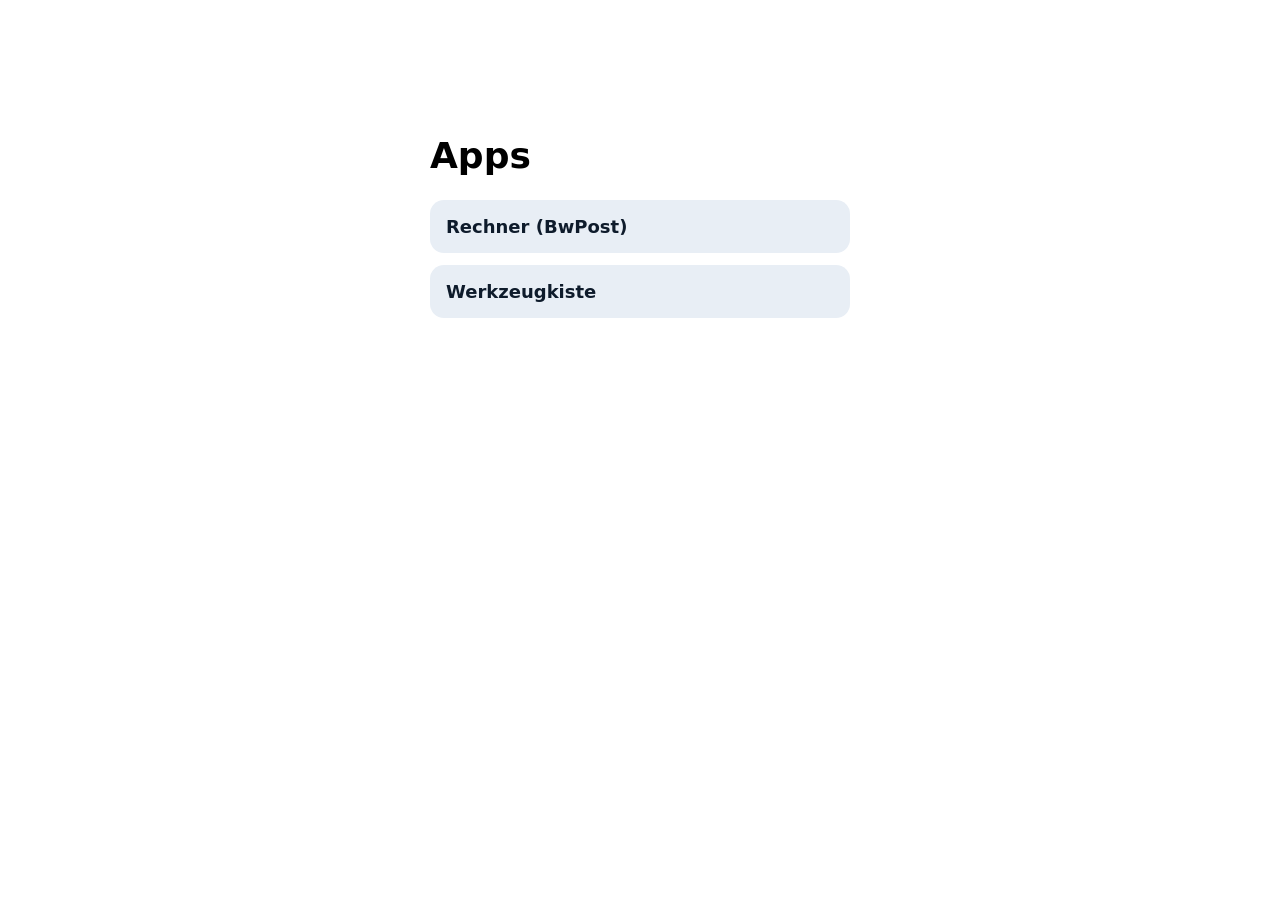
<file: index.html>
<!DOCTYPE html><html lang="de"><head><meta charset="utf-8"><meta name="viewport" content="width=device-width,initial-scale=1"><title>Apps</title>
<style>body{font:18px system-ui;max-width:420px;margin:15vh auto;padding:0 20px}a{display:block;padding:16px;margin:12px 0;border-radius:14px;background:#e8eef5;color:#0e1b2b;text-decoration:none;font-weight:600}</style></head>
<body><h1>Apps</h1><a href="bwpost/">Rechner (BwPost)</a><a href="werkzeugkiste/">Werkzeugkiste</a></body></html>
</file>
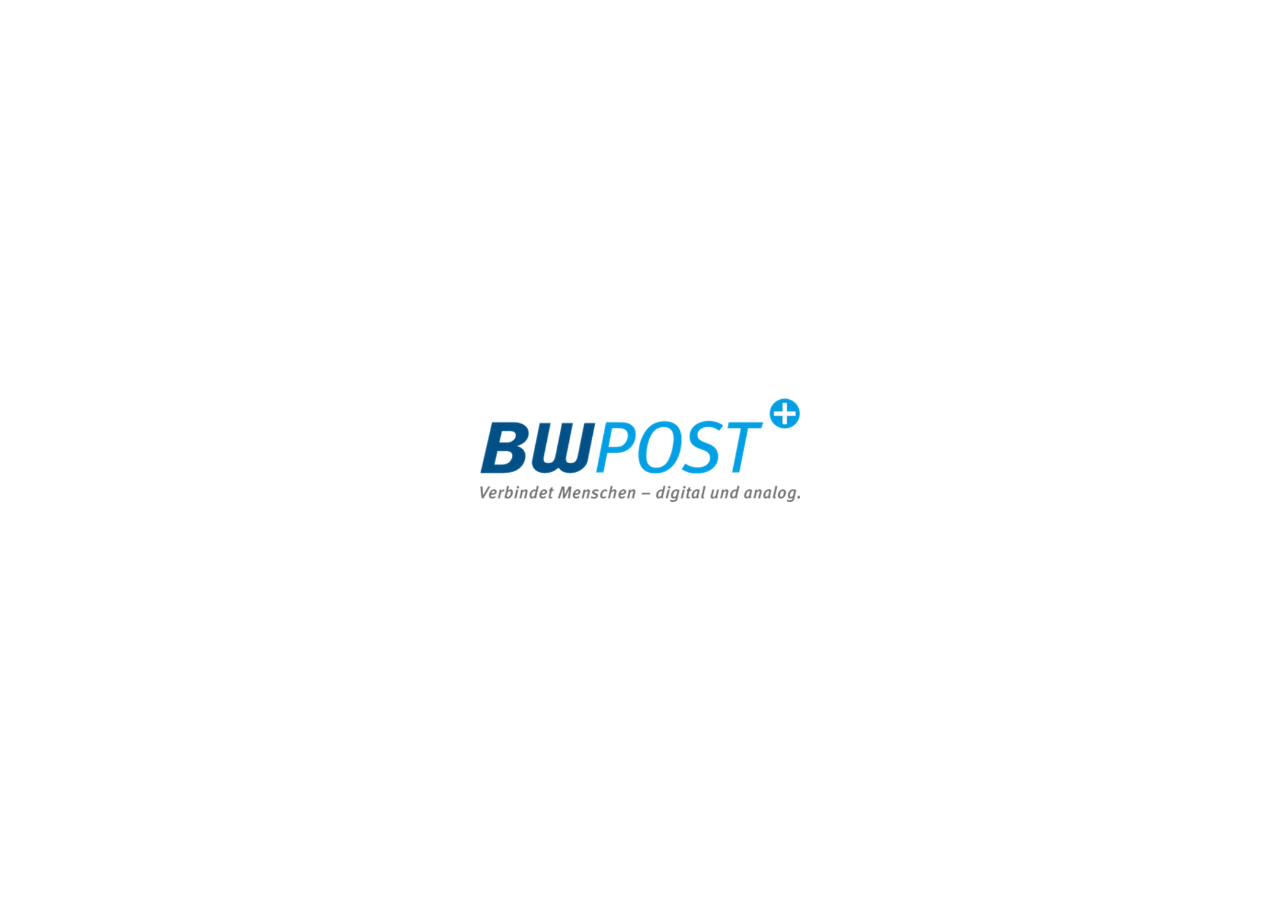
<file: bwpost/index.html>
<!DOCTYPE html>
<html lang="de">
<head>
<meta charset="utf-8">
<meta name="viewport" content="width=device-width, initial-scale=1, maximum-scale=1, user-scalable=no, viewport-fit=cover">
<meta name="theme-color" content="#edf4f9">
<meta name="mobile-web-app-capable" content="yes">
<meta name="apple-mobile-web-app-capable" content="yes">
<title>Rechner</title>
<link rel="manifest" href="manifest.webmanifest">
<link rel="icon" href="plus.svg">
<link rel="apple-touch-icon" href="icons/apple-touch-icon.png">
<link rel="stylesheet" href="../core/style.css">
<link rel="stylesheet" href="theme.css">
</head>
<body>
<script src="brand.js"></script>
<script src="../core/app.js"></script>
</body>
</html>
</file>
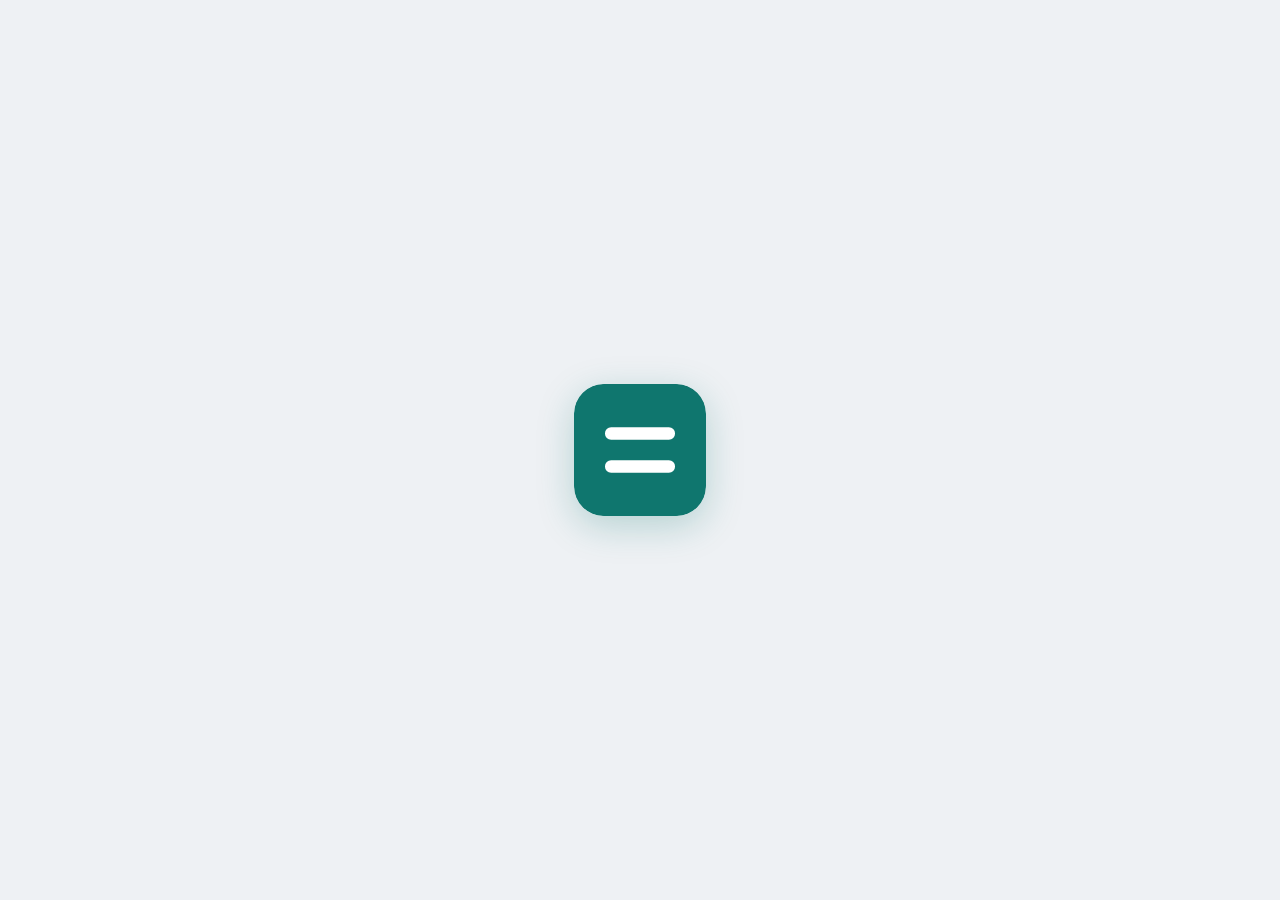
<file: werkzeugkiste/index.html>
<!DOCTYPE html>
<html lang="de">
<head>
<meta charset="utf-8">
<meta name="viewport" content="width=device-width, initial-scale=1, maximum-scale=1, user-scalable=no, viewport-fit=cover">
<meta name="theme-color" content="#eef1f4">
<meta name="mobile-web-app-capable" content="yes">
<meta name="apple-mobile-web-app-capable" content="yes">
<title>Rechner</title>
<link rel="manifest" href="manifest.webmanifest">
<link rel="icon" href="mark.svg">
<link rel="apple-touch-icon" href="icons/apple-touch-icon.png">
<link rel="stylesheet" href="../core/style.css">
<link rel="stylesheet" href="theme.css">
</head>
<body>
<script src="brand.js"></script>
<script src="../core/app.js"></script>
</body>
</html>
</file>
<file: core/style.css>
*{box-sizing:border-box;-webkit-tap-highlight-color:transparent}
html,body{height:100%;margin:0}
body{background:var(--bg);color:var(--text);font:16px/1.4 system-ui,-apple-system,"Segoe UI",Roboto,sans-serif;overflow:hidden;overscroll-behavior:none;touch-action:manipulation;text-size-adjust:100%}
button,input,select,textarea{font:inherit;color:inherit}
button{cursor:pointer;touch-action:manipulation}
.hidden{display:none!important}
#app{height:100dvh;max-width:560px;margin:0 auto;display:flex;flex-direction:column;background:var(--bg);padding-top:env(safe-area-inset-top);position:relative}
@media (min-width:600px){#app{box-shadow:0 0 0 1px var(--border)}}
header{flex:0 0 auto;height:52px;border-bottom:3px solid var(--brand);margin-bottom:6px;display:flex;align-items:center;justify-content:space-between;padding:0 8px 0 16px}
header h1{font-size:19px;margin:0;font-weight:700;color:var(--accent)}
.hbtn{width:44px;height:44px;border:0;background:transparent;border-radius:12px;font-size:21px;color:var(--muted)}
.hbtn:active{background:var(--surface2)}
main{flex:1 1 0;min-height:0;position:relative}
.panel{display:none;height:100%;flex-direction:column;padding:4px 12px 12px;overflow:hidden auto}
.panel.active{display:flex}
#tabbar{flex:0 0 auto;display:grid;grid-auto-flow:column;grid-auto-columns:minmax(0,1fr);background:var(--surface);border-top:1px solid var(--border);padding-bottom:env(safe-area-inset-bottom)}
#tabbar button{min-width:0;border:0;border-top:3px solid transparent;background:transparent;min-height:56px;padding:6px 0 4px;display:flex;flex-direction:column;align-items:center;justify-content:center;gap:2px;color:var(--muted);font-size:11px;font-weight:500}
#tabbar button .ic{font-size:20px;line-height:1}
#tabbar button.on{color:var(--accent);border-top-color:var(--brand)}
.disp{flex:0 0 auto;position:relative;background:var(--surface);border:1px solid var(--border);border-radius:18px;padding:12px 16px;margin-bottom:10px;min-height:118px;display:flex;flex-direction:column;justify-content:flex-end;box-shadow:var(--shadow)}
.disp .expr{color:var(--muted);font-size:18px;min-height:26px;overflow-x:auto;white-space:nowrap;text-align:right;scrollbar-width:none}
.disp .expr::-webkit-scrollbar,.disp .res::-webkit-scrollbar{display:none}
.disp .res{font-size:48px;font-weight:600;text-align:right;white-space:nowrap;overflow-x:auto;scrollbar-width:none;font-variant-numeric:tabular-nums;cursor:pointer;line-height:1.15}
.disp .res.preview{opacity:.6}
.disp .res.err{color:var(--danger);font-size:22px;font-weight:500}
.disp .ind{position:absolute;left:14px;top:10px;font-size:12px;font-weight:600;color:var(--accent);display:flex;gap:8px}
.keys{display:grid;gap:8px;min-height:0}
#calc-keys{flex:1 1 0;grid-template-columns:repeat(4,1fr);grid-template-rows:repeat(5,1fr)}
.sci-wrap{flex:1 1 0;display:flex;flex-direction:column;gap:8px;min-height:0}
.sci-wrap .keys{flex:1 1 0;grid-template-columns:repeat(5,1fr);grid-template-rows:repeat(4,1fr);gap:6px}
.key{min-height:48px;border:0;border-radius:14px;background:var(--key);color:var(--text);font-size:clamp(18px,5.2vw,25px);font-weight:500;box-shadow:0 1px 0 var(--border),var(--shadow);user-select:none;padding:0}
.key:active{transform:scale(.95);filter:brightness(.94)}
.key.fn{background:var(--key-fn)}
.key.op{background:var(--accent-soft);color:var(--accent);font-weight:600}
.key.eq{background:var(--accent);color:var(--accent-text);font-weight:600}
.key.sm{font-size:clamp(13px,3.9vw,18px)}
.key.tog.on{background:var(--accent);color:var(--accent-text)}
.card{background:var(--surface);border:1px solid var(--border);border-radius:16px;padding:14px;margin-bottom:10px;box-shadow:var(--shadow)}
.card h2{font-size:14px;font-weight:600;color:var(--muted);margin:0 0 10px}
label.lbl{display:block;font-size:13px;color:var(--muted);margin:0 0 4px}
.inp,select.inp{width:100%;min-height:48px;font-size:18px;padding:10px 12px;border-radius:12px;border:1px solid var(--border);background:var(--bg);color:var(--text);font-variant-numeric:tabular-nums}
.inp:focus{outline:2px solid var(--accent);outline-offset:-1px}
.grid2{display:grid;grid-template-columns:1fr 1fr;gap:8px}
.row-flex{display:flex;gap:8px;align-items:center}
.chips{display:flex;gap:8px;flex-wrap:wrap;margin:8px 0}
.chip{min-height:44px;padding:8px 14px;border-radius:999px;border:1px solid var(--border);background:var(--surface);font-size:16px}
.chip.on{background:var(--accent);color:var(--accent-text);border-color:transparent;font-weight:600}
.btn{min-height:52px;border:0;border-radius:14px;background:var(--accent);color:var(--accent-text);font-size:16px;font-weight:600;padding:0 14px}
.btn:active{filter:brightness(.92)}
.btn.alt{background:var(--key-fn);color:var(--text)}
.btn.sm{min-height:44px;font-size:14px}
.btn.danger{background:transparent;color:var(--danger);border:1px solid var(--danger)}
.btn.on{outline:3px solid var(--accent-soft);outline-offset:1px}
.btn small{font-weight:400;opacity:.85}
.rows .row{display:flex;justify-content:space-between;align-items:baseline;gap:10px;padding:9px 0;border-bottom:1px solid var(--border)}
.rows .row:last-child{border-bottom:0}
.rows .row span:first-child{color:var(--muted)}
.rows .row b{font-variant-numeric:tabular-nums;font-weight:600;cursor:pointer;text-align:right}
.rows .row.big b{font-size:26px;color:var(--accent)}
.rows .row.big span:first-child{color:var(--text);font-weight:600}
.hint{color:var(--muted);font-size:14px;margin:4px 0}
.seg{display:grid;grid-auto-flow:column;grid-auto-columns:1fr;background:var(--surface2);border-radius:12px;padding:3px;margin-bottom:10px;gap:3px}
.seg button{border:0;background:transparent;min-height:44px;border-radius:10px;font-weight:500;color:var(--muted)}
.seg button.on{background:var(--surface);color:var(--text);box-shadow:var(--shadow);font-weight:600}
.fx-out{font-size:32px;font-weight:650;color:var(--accent);margin-top:12px;font-variant-numeric:tabular-nums;cursor:pointer;overflow-wrap:anywhere}
.fx-swap{flex:0 0 48px;height:48px;border-radius:50%;border:1px solid var(--border);background:var(--surface);font-size:20px}
.edit-row{display:grid;grid-template-columns:62px 1fr 44px;gap:8px;align-items:center;margin-bottom:8px}
.edit-row .code{font-weight:600}
.edit-row .code small{display:block;font-weight:400;color:var(--muted);font-size:11px;line-height:1.1}
.h-list{list-style:none;margin:0;padding:0}
.h-item{display:grid;grid-template-columns:auto 1fr auto;gap:10px;align-items:center;background:var(--surface);border:1px solid var(--border);border-radius:14px;padding:10px 10px 10px 12px;margin-bottom:8px;cursor:pointer;user-select:none}
.h-item:active{background:var(--surface2)}
.badge{font-size:11px;font-weight:700;padding:3px 7px;border-radius:8px;background:var(--surface2);color:var(--muted);min-width:56px;text-align:center}
.b-calc{background:var(--accent-soft);color:var(--accent)}
.b-sci{background:#e7e5ff;color:#4338ca}.b-fx{background:#fff2d6;color:#a15c07}.b-price{background:#ffe3e3;color:#b42318}.b-extra{background:#e0f2fe;color:#075985}.b-post{background:#dcf3e5;color:#14753f}
:root[data-theme="dark"] .b-sci{background:#2a2766;color:#c7c4ff}:root[data-theme="dark"] .b-fx{background:#4a3410;color:#fcd38b}:root[data-theme="dark"] .b-price{background:#4a1d1a;color:#fda29b}:root[data-theme="dark"] .b-extra{background:#10384f;color:#8cd0f5}:root[data-theme="dark"] .b-post{background:#123a26;color:#5fd391}
@media (prefers-color-scheme:dark){:root:not([data-theme="light"]) .b-sci{background:#2a2766;color:#c7c4ff}:root:not([data-theme="light"]) .b-fx{background:#4a3410;color:#fcd38b}:root:not([data-theme="light"]) .b-price{background:#4a1d1a;color:#fda29b}:root:not([data-theme="light"]) .b-extra{background:#10384f;color:#8cd0f5}:root:not([data-theme="light"]) .b-post{background:#123a26;color:#5fd391}}
.h-main{min-width:0}
.h-expr{color:var(--muted);font-size:14px;overflow:hidden;text-overflow:ellipsis;white-space:nowrap}
.h-res{font-size:19px;font-weight:600;overflow:hidden;text-overflow:ellipsis;white-space:nowrap;font-variant-numeric:tabular-nums}
.h-side{display:flex;flex-direction:column;align-items:flex-end;gap:2px}
.h-time{font-size:11px;color:var(--muted)}
.h-btns{display:flex}
.h-btns button{width:40px;height:40px;border:0;background:transparent;border-radius:10px;font-size:18px;color:var(--muted)}
.h-btns button:active{background:var(--surface2)}
.empty{text-align:center;color:var(--muted);padding:40px 16px}
dialog{border:0;border-radius:20px;padding:0;width:min(92vw,440px);background:var(--surface);color:var(--text);box-shadow:0 20px 60px rgba(0,0,0,.35)}
dialog::backdrop{background:rgba(0,0,0,.45)}
.dlg{padding:18px}.dlg h2{margin:0 0 12px;font-size:20px}
.set-row{display:flex;justify-content:space-between;align-items:center;gap:12px;padding:10px 0;border-bottom:1px solid var(--border)}
.set-row:last-of-type{border-bottom:0}
.set-row .inp{width:120px;min-height:44px;font-size:16px}
.set-row input[type=checkbox]{width:26px;height:26px;accent-color:var(--accent)}
#toast{position:fixed;left:50%;bottom:90px;transform:translateX(-50%) translateY(10px);background:#101828;color:#fff;padding:10px 16px;border-radius:12px;font-size:14px;opacity:0;pointer-events:none;transition:opacity .2s,transform .2s;z-index:50;max-width:88vw;text-align:center}
#toast.show{opacity:1;transform:translateX(-50%) translateY(0)}
.grp{font-size:13px;font-weight:600;color:var(--muted);margin:14px 2px 8px;letter-spacing:.04em}
.launch{display:grid;grid-template-columns:repeat(3,1fr);gap:10px}
.tile{position:relative;min-height:92px;border:1px solid var(--border);background:var(--surface);color:var(--text);border-radius:16px;display:flex;flex-direction:column;align-items:center;justify-content:center;gap:6px;font-size:14px;font-weight:550;box-shadow:var(--shadow);padding:8px 4px}
.tile:active{background:var(--surface2)}
.tile .ic{font-size:28px;line-height:1}
.tile.inbar{border-color:var(--accent)}
.tile .pin{position:absolute;top:8px;left:10px;font-size:16px;font-weight:700;color:var(--accent)}
.tile .grip{position:absolute;top:0;right:0;width:48px;height:48px;display:flex;align-items:center;justify-content:center;color:var(--muted);font-size:20px;touch-action:none;cursor:grab;user-select:none}
.editbar{position:sticky;top:0;z-index:5;background:var(--bg);padding:2px 0 8px}
.slots{display:grid;grid-template-columns:repeat(5,1fr);gap:8px;background:var(--surface);border:1px solid var(--border);border-radius:16px;padding:10px}
.slot{position:relative;min-height:72px;border:2px dashed var(--border);border-radius:12px;display:flex;flex-direction:column;align-items:center;justify-content:center;gap:2px;font-size:11px;color:var(--muted);touch-action:none;user-select:none}
.slot.full{border-style:solid;border-color:var(--accent);color:var(--text);background:var(--accent-soft);cursor:grab}
.slot.over{border-color:var(--accent);background:var(--accent-soft);transform:scale(1.06)}
.slot .ic{font-size:22px;line-height:1}
.slot .x{position:absolute;top:-10px;right:-8px;width:30px;height:30px;border-radius:50%;border:0;background:var(--danger);color:#fff;font-size:13px;line-height:1;padding:0}
.ghost{position:fixed;z-index:100;pointer-events:none;width:64px;height:64px;margin:-32px 0 0 -32px;border-radius:16px;background:var(--accent);color:var(--accent-text);display:flex;align-items:center;justify-content:center;font-size:30px;opacity:.92;box-shadow:0 8px 24px rgba(0,0,0,.3)}
.fgrid{display:grid;grid-template-columns:1fr 1fr;gap:10px}
.fgrid .inp{min-width:0}
.tdisp{font-size:clamp(44px,15vw,72px);font-weight:600;text-align:center;font-variant-numeric:tabular-nums;padding:14px 0 6px}
.tdisp.done{color:var(--danger)}
.btnrow{display:grid;grid-auto-flow:column;grid-auto-columns:1fr;gap:8px;margin-top:12px}
.rnd-out{font-size:38px;font-weight:650;text-align:center;color:var(--accent);padding:16px 8px;min-height:96px;overflow-wrap:anywhere;cursor:pointer;white-space:pre-line;display:flex;align-items:center;justify-content:center}
.li{display:flex;align-items:center;gap:10px;min-height:52px;padding:2px 2px 2px 12px;background:var(--surface);border:1px solid var(--border);border-radius:14px;margin-bottom:8px}
.li .t{flex:1 1 0;font-size:17px;cursor:pointer;overflow-wrap:anywhere;padding:10px 0}
.li.done .t{text-decoration:line-through;color:var(--muted)}
.li .box{width:28px;height:28px;border:2px solid var(--accent);border-radius:8px;display:flex;align-items:center;justify-content:center;font-size:16px;color:var(--accent-text);flex:0 0 auto;cursor:pointer}
.li.done .box{background:var(--accent)}
textarea.inp{min-height:260px;resize:vertical;line-height:1.45;font-size:17px}
.lap{display:flex;justify-content:space-between;padding:8px 2px;border-bottom:1px solid var(--border);font-variant-numeric:tabular-nums}
/* ===== Porto ===== */
.pcards{display:grid;grid-template-columns:1fr 1fr;gap:10px;margin-bottom:10px}
.pcard{background:var(--surface);border:2px solid var(--border);border-radius:16px;padding:12px;display:flex;flex-direction:column;gap:2px;min-width:0;box-shadow:var(--shadow)}
.pcard.win{border-color:var(--good)}
.pcard .who{font-size:13px;font-weight:700;color:var(--muted);letter-spacing:.03em;display:flex;justify-content:space-between;align-items:center;gap:6px}
.pcard .tag{font-size:11px;font-weight:700;background:var(--good-soft);color:var(--good);padding:2px 8px;border-radius:999px;white-space:nowrap}
.pcard .prod{font-size:15px;font-weight:600;margin-top:6px;overflow-wrap:anywhere}
.pcard .pr{font-size:30px;font-weight:700;color:var(--accent);font-variant-numeric:tabular-nums;cursor:pointer}
.pcard.no .pr{font-size:20px;color:var(--danger)}
.pcard .why{font-size:12.5px;color:var(--muted);line-height:1.3}
.pdiff{background:var(--good-soft);color:var(--good);border-radius:12px;padding:10px 12px;font-weight:600;font-size:15px;margin-bottom:10px}
.pdiff.neutral{background:var(--surface2);color:var(--text)}
.ptable{width:100%;border-collapse:collapse;font-size:14px;font-variant-numeric:tabular-nums}
.ptable th{font-weight:600;color:var(--muted);text-align:left;padding:4px 4px 8px;font-size:12px}
.ptable td{padding:4px}
.ptable td .inp{min-height:42px;font-size:16px;padding:6px 8px}
.ptable td:first-child{font-weight:550}
.chk{display:flex;gap:10px;align-items:flex-start;margin-top:10px;font-size:14px}
.chk input{width:24px;height:24px;flex:0 0 auto;accent-color:var(--accent)}
/* ===== Start-Bildschirm ===== */
#splash{position:fixed;inset:0;z-index:300;background:var(--splash-bg,#fff);display:flex;flex-direction:column;align-items:center;justify-content:center;gap:18px;transition:opacity .45s ease,visibility .45s}
#splash.out{opacity:0;visibility:hidden}
#splash img{width:min(78vw,320px);height:auto;animation:pop .7s cubic-bezier(.2,.9,.3,1.2) both}
@keyframes pop{from{transform:scale(.6);opacity:0}to{transform:scale(1);opacity:1}}
@keyframes fade{from{opacity:0;transform:translateY(6px)}to{opacity:1;transform:none}}
@media (prefers-reduced-motion:reduce){#splash img{animation:none}}
.key.plus img{width:clamp(24px,7vw,32px);height:auto;display:block;margin:auto;pointer-events:none}
@media (orientation:landscape) and (max-height:520px){header{height:38px}#tabbar button{min-height:42px;flex-direction:row;gap:6px;font-size:12px}#tabbar button .ic{font-size:16px}.disp{min-height:74px;padding:6px 14px;margin-bottom:6px}.disp .res{font-size:34px}.disp .expr{font-size:15px;min-height:20px}.sci-wrap{flex-direction:row;gap:8px}.sci-wrap .keys{flex:1 1 0}.key{min-height:40px}.panel{padding-bottom:6px}}
</file>
<file: bwpost/theme.css>
/* ===== Farbschema: hier zentral anpassen ===== */
:root{--bg:#edf4f9;--surface:#fff;--surface2:#e2eaf3;--text:#0e1b2b;--muted:#5d6e82;--brand:#009fe3;--accent:#005187;--accent-text:#fff;--accent-soft:#d4ecf9;--key:#fff;--key-fn:#e0e8f1;--border:#d0dae6;--danger:#b42318;--good:#14753f;--good-soft:#dcf3e5;--shadow:0 1px 2px rgba(14,27,43,.08)}
@media (prefers-color-scheme:dark){:root:not([data-theme="light"]){--bg:#0a121c;--surface:#121c29;--surface2:#1c2938;--text:#e8eef5;--muted:#8a9bb0;--brand:#009fe3;--accent:#2fb4f0;--accent-text:#00263a;--accent-soft:#0e3a55;--key:#182433;--key-fn:#223245;--border:#26364a;--danger:#f97066;--good:#5fd391;--good-soft:#123a26;--shadow:none}}
:root[data-theme="dark"]{--bg:#0a121c;--surface:#121c29;--surface2:#1c2938;--text:#e8eef5;--muted:#8a9bb0;--brand:#009fe3;--accent:#2fb4f0;--accent-text:#00263a;--accent-soft:#0e3a55;--key:#182433;--key-fn:#223245;--border:#26364a;--danger:#f97066;--good:#5fd391;--good-soft:#123a26;--shadow:none}
</file>
<file: werkzeugkiste/theme.css>
/* Farbschema Werkzeugkiste – hier anpassen */
:root{--bg:#eef1f4;--surface:#fff;--surface2:#e6eaee;--text:#101828;--muted:#667085;--brand:#0f766e;--accent:#0f766e;--accent-text:#fff;--accent-soft:#d5efec;--key:#fff;--key-fn:#e3e8ed;--border:#d5dae0;--danger:#b42318;--good:#14753f;--good-soft:#dcf3e5;--shadow:0 1px 2px rgba(16,24,40,.08);--splash-bg:var(--bg)}
@media (prefers-color-scheme:dark){:root:not([data-theme="light"]){--bg:#0d1117;--surface:#161b22;--surface2:#212832;--text:#e8edf2;--muted:#8b97a5;--brand:#2dd4bf;--accent:#2dd4bf;--accent-text:#042f2c;--accent-soft:#123a38;--key:#1c232c;--key-fn:#28313c;--border:#2b3440;--danger:#f97066;--good:#5fd391;--good-soft:#123a26;--shadow:none}}
:root[data-theme="dark"]{--bg:#0d1117;--surface:#161b22;--surface2:#212832;--text:#e8edf2;--muted:#8b97a5;--brand:#2dd4bf;--accent:#2dd4bf;--accent-text:#042f2c;--accent-soft:#123a38;--key:#1c232c;--key-fn:#28313c;--border:#2b3440;--danger:#f97066;--good:#5fd391;--good-soft:#123a26;--shadow:none}
#splash img{width:132px;height:132px;border-radius:30px;box-shadow:0 10px 36px rgba(15,118,110,.25)}
</file>
